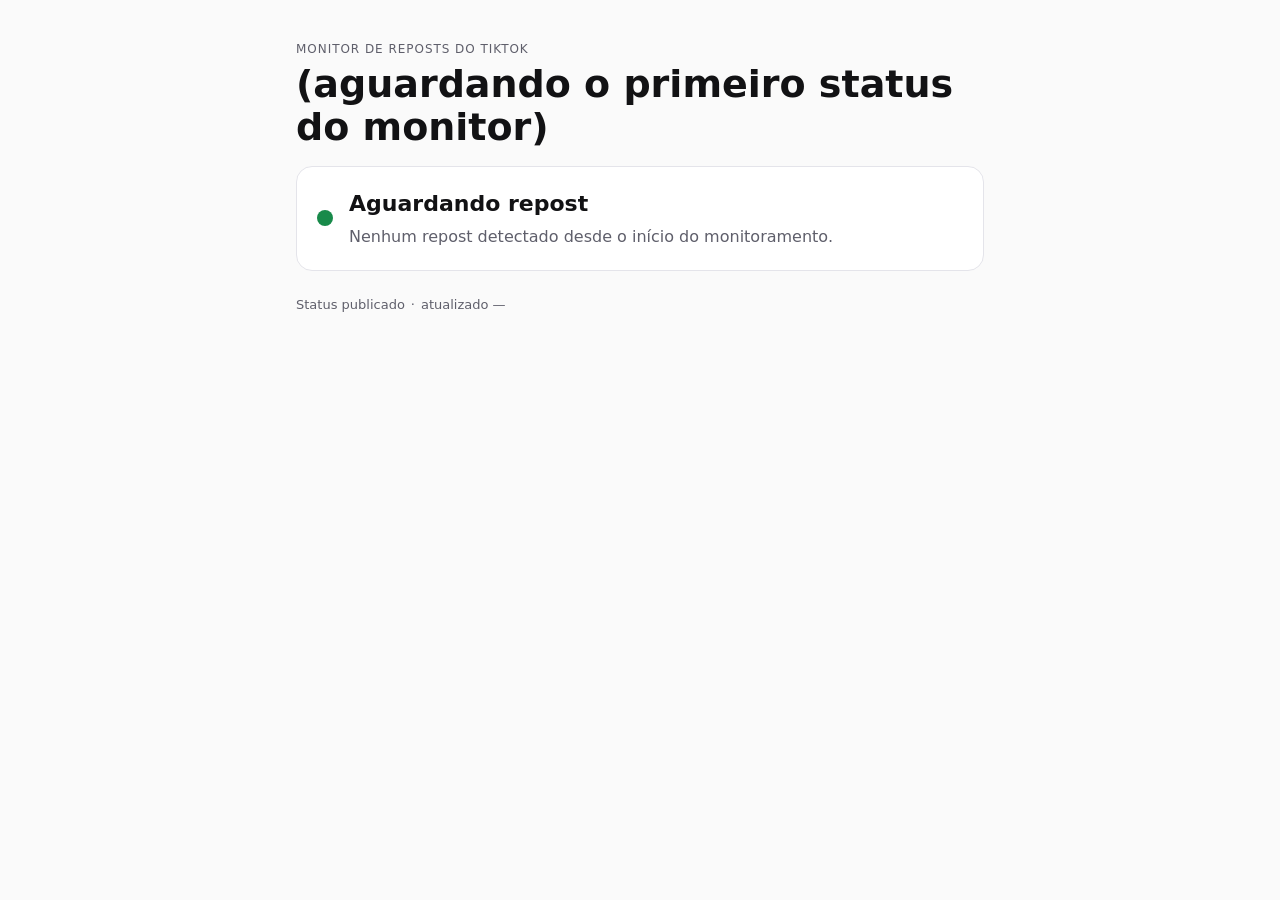
<file: site/index.html>
<!doctype html>
<html lang="pt-BR">
<head>
  <meta charset="utf-8">
  <meta name="viewport" content="width=device-width, initial-scale=1">
  <title>Alerta de Repost</title>
  <meta name="description" content="Aviso em tempo quase real quando o perfil monitorado reposta um vídeo no TikTok.">
  <meta name="color-scheme" content="light dark">
  <link rel="stylesheet" href="styles.css">
</head>
<body>
  <div id="banner" class="banner" role="alert" hidden>
    <span id="banner-text"></span>
    <a id="banner-link" target="_blank" rel="noopener">Ver vídeo</a>
    <button id="banner-close" class="icon-btn" aria-label="Fechar aviso">×</button>
  </div>

  <main class="wrap">
    <header>
      <p class="eyebrow">Monitor de reposts do TikTok</p>
      <h1 id="target">Carregando…</h1>
    </header>

    <section id="card" class="card state-loading" aria-live="polite">
      <div class="dot" aria-hidden="true"></div>
      <div>
        <h2 id="headline">Consultando status…</h2>
        <p id="subline" class="muted"></p>
      </div>
    </section>

    <section id="latest" class="card latest" hidden>
      <img id="latest-cover" alt="" hidden>
      <div class="latest-body">
        <p class="eyebrow">Último repost</p>
        <h3 id="latest-title"></h3>
        <p id="latest-desc" class="muted"></p>
        <a id="latest-link" class="btn" target="_blank" rel="noopener">Assistir no TikTok</a>
      </div>
    </section>

    <section id="history-wrap" class="card" hidden>
      <h2 class="section-title">Reposts recentes</h2>
      <ul id="history" class="history"></ul>
    </section>

    <footer class="muted small">
      <span id="source">—</span> · <span id="updated">—</span>
      <button id="enable-notif" class="link-btn" hidden>Ativar notificações do navegador</button>
    </footer>
  </main>

  <dialog id="modal" aria-labelledby="modal-title">
    <p class="eyebrow">Novo repost detectado</p>
    <h2 id="modal-title"></h2>
    <p id="modal-desc" class="muted"></p>
    <div class="modal-actions">
      <a id="modal-link" class="btn" target="_blank" rel="noopener">Abrir vídeo</a>
      <button id="modal-close" class="btn btn-ghost">Entendi</button>
    </div>
  </dialog>

  <script src="config.js"></script>
  <script src="app.js"></script>
</body>
</html>
</file>
<file: site/styles.css>
:root {
  --bg: #fafafa;
  --surface: #ffffff;
  --text: #121214;
  --muted: #5f5f6b;
  --border: #e4e4ea;
  --accent: #fe2c55;
  --accent-2: #25f4ee;
  --on-accent: #ffffff;
  --ok: #188a4a;
  --warn: #b86e00;
  --radius: 16px;
}

@media (prefers-color-scheme: dark) {
  :root {
    --bg: #0d0d10;
    --surface: #18181d;
    --text: #f2f2f5;
    --muted: #a3a3b0;
    --border: #2b2b33;
  }
}

* { box-sizing: border-box; }
[hidden] { display: none !important; }
html { -webkit-text-size-adjust: 100%; }

body {
  margin: 0;
  min-height: 100vh;
  background: var(--bg);
  color: var(--text);
  font: 16px/1.55 system-ui, -apple-system, "Segoe UI", Roboto, sans-serif;
}

.wrap { max-width: 720px; margin: 0 auto; padding: 40px 16px 32px; }
header { margin-bottom: 8px; }
h1 { font-size: clamp(26px, 6vw, 38px); margin: 4px 0 0; line-height: 1.15; overflow-wrap: anywhere; }
h2, h3 { margin: 0; }
.eyebrow { margin: 0; font-size: 12px; letter-spacing: .08em; text-transform: uppercase; color: var(--muted); }
.muted { color: var(--muted); }
.small { font-size: 13px; }

.card {
  background: var(--surface);
  border: 1px solid var(--border);
  border-radius: var(--radius);
  padding: 20px;
  margin: 16px 0;
}

#card { display: flex; gap: 16px; align-items: center; }
#card h2 { font-size: 22px; }
#card p { margin: 4px 0 0; }
.dot { width: 16px; height: 16px; border-radius: 50%; background: var(--muted); flex: none; }
.state-waiting .dot { background: var(--ok); }
.state-offline .dot { background: var(--warn); }
.state-alert { border-color: var(--accent); background: color-mix(in srgb, var(--accent) 9%, var(--surface)); }
.state-alert .dot { background: var(--accent); animation: ping 1.3s infinite; }
@keyframes ping {
  from { box-shadow: 0 0 0 0 color-mix(in srgb, var(--accent) 55%, transparent); }
  to { box-shadow: 0 0 0 16px transparent; }
}
@media (prefers-reduced-motion: reduce) { .state-alert .dot { animation: none; } }

.latest { display: flex; gap: 18px; align-items: flex-start; }
.latest img { width: 104px; aspect-ratio: 9 / 16; object-fit: cover; border-radius: 12px; background: var(--border); flex: none; }
.latest-body { min-width: 0; }
.latest-body h3 { font-size: 19px; margin-top: 4px; overflow-wrap: anywhere; }
.latest-body p { margin: 6px 0 12px; overflow-wrap: anywhere; }

.btn {
  display: inline-block;
  background: var(--accent);
  color: var(--on-accent);
  border: 0;
  border-radius: 12px;
  padding: 10px 16px;
  font: inherit;
  font-weight: 700;
  text-decoration: none;
  cursor: pointer;
}
.btn:hover { filter: brightness(1.08); }
.btn-ghost { background: transparent; color: var(--text); border: 1px solid var(--border); }
.link-btn { background: none; border: 0; padding: 0; color: var(--accent); font: inherit; cursor: pointer; text-decoration: underline; }
.icon-btn { background: none; border: 0; color: inherit; font-size: 24px; line-height: 1; cursor: pointer; padding: 0 4px; }

.banner {
  position: sticky;
  top: 0;
  z-index: 10;
  display: flex;
  gap: 12px;
  align-items: center;
  justify-content: center;
  flex-wrap: wrap;
  padding: 12px 16px;
  background: var(--accent);
  color: var(--on-accent);
  font-weight: 700;
  text-align: center;
}
.banner a { color: var(--on-accent); }

.section-title { font-size: 16px; margin-bottom: 6px; }
.history { list-style: none; margin: 0; padding: 0; }
.history li { display: flex; justify-content: space-between; gap: 12px; padding: 10px 0; border-top: 1px solid var(--border); }
.history li:first-child { border-top: 0; }
.history a { color: var(--accent); font-weight: 600; overflow-wrap: anywhere; }
.history time { white-space: nowrap; }

footer { margin-top: 24px; display: flex; flex-wrap: wrap; gap: 6px; align-items: center; }

dialog {
  width: min(440px, calc(100vw - 32px));
  border: 1px solid var(--border);
  border-radius: var(--radius);
  background: var(--surface);
  color: var(--text);
  padding: 24px;
}
dialog::backdrop { background: rgb(0 0 0 / .55); }
dialog h2 { font-size: 22px; margin: 6px 0; overflow-wrap: anywhere; }
.modal-actions { display: flex; gap: 10px; flex-wrap: wrap; margin-top: 16px; }

@media (max-width: 520px) {
  .latest { flex-direction: column; }
  .history li { flex-direction: column; gap: 2px; }
}
</file>
